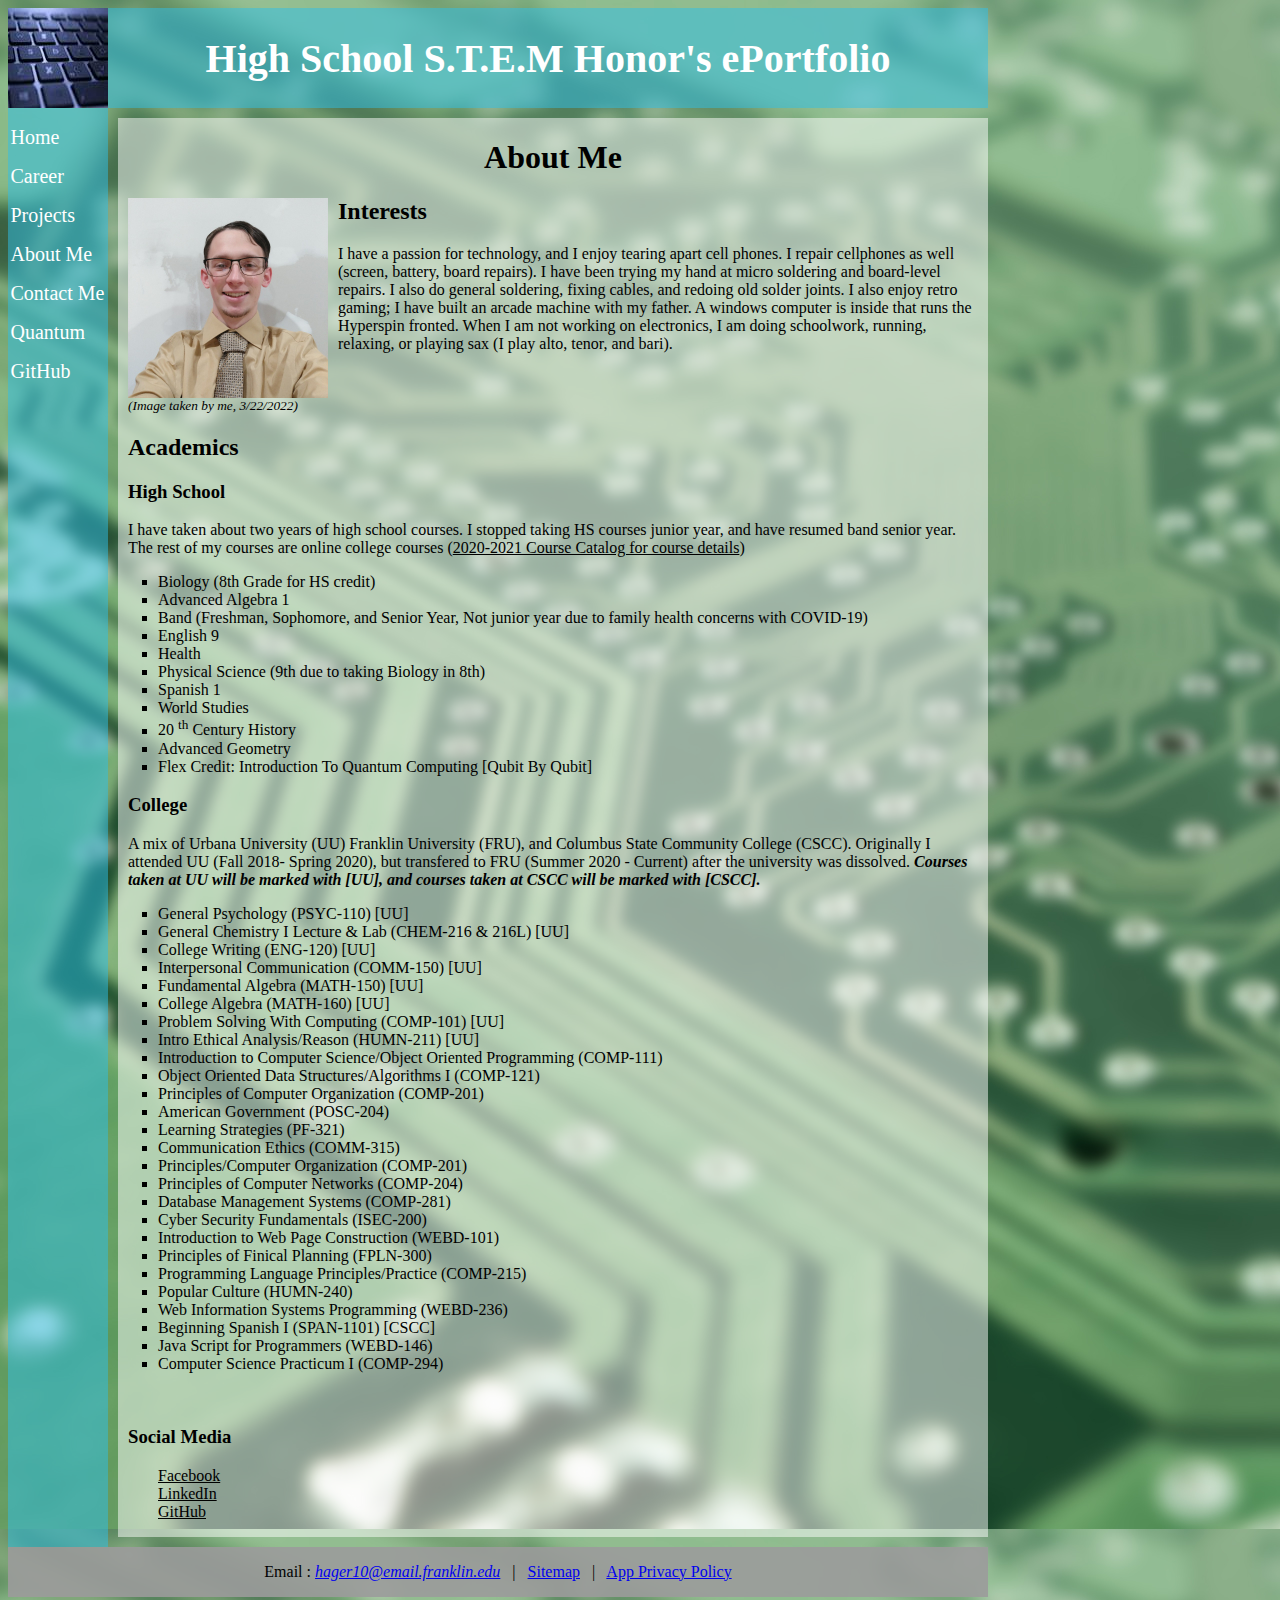
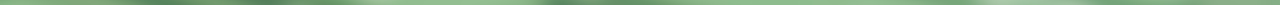
<file: aboutMe.html>
﻿<!DOCTYPE html>
<html lang="en">
<head>
    <meta charset="utf-8">
    <meta name="description" content="Academic (high school and college) and personal background (interests, what I do for fun)">
    <meta name="author" content="Elliott J. Hager">

    <script src="https://ajax.aspnetcdn.com/ajax/jQuery/jquery-3.6.0.js" type="text/javascript"></script>
    <script src="https://ajax.aspnetcdn.com/ajax/jquery.validate/1.17.0/jquery.validate.js" type="text/javascript"></script>
    <script type="text/javascript">
        $(document).ready(function () {
            //This statement takes the class of currentPage and changes the text color to red
            //The currentPage class does not contain any CSS and is a dummy class to pinpoint HTML objects
            //For color change to match the curren page of the site the user is on
            //This JavaScript is present on other pages (except for the sitemap)
            $(".currentPage").css("color", "red");

        });
    </script>

    <title>STEM Honors &ndash; About Me</title>
    <link rel="stylesheet" href="CSS/mainLayout.css">
    <link rel="stylesheet" href="CSS/scrolling.css">
    <link rel="stylesheet" href="CSS/aboutMe/aboutMe.css">
    <link rel="icon" href="images/icon/icon.ico">
</head>

    <body>
        <div class="grid">
            <a href="index.html"><img src="images/spacerImage.jpg" title="Black Laptop Keyboard" alt="Black computer keyboard, close to camera"></a>

            <header>
                <h1>High School S.T.E.M Honor's ePortfolio</h1>
            </header>

            <nav>
                <ul>
                    <li><a href="index.html">Home</a></li>

                    <li><p> </p>
                    <li>

                    <li><a href="career.html">Career</a></li>

                    <li><p> </p>
                    <li>

                    <li><a href="projects.html">Projects</a></li>

                    <li><p> </p>
                    <li>

                    <li><a href="aboutMe.html" class="currentPage">About Me</a></li>

                    <li><p> </p>
                    <li>

                    <li><a href="contactMe.html">Contact Me</a></li>

                    <li><p> </p>
                    <li>

                    <li><a href="https://ehag-fru.github.io/QxQ-Quantum-Portfolio/">Quantum</a></li>

                    <li><p> </p>
                    <li>

                    <li><a href="https://github.com/eHag-FRU">GitHub</a></li>
                </ul>
            </nav>

            <main>
                <h1>About Me</h1>

                <img src="images/aboutMe/picOfSelf.jpg" title="Elliott Hager" alt="Picture of Me Senior Year">


                <h2>Interests</h2>

                <p>
                    I have a passion for technology, and I enjoy tearing apart cell phones. I repair cellphones as well 
                    (screen, battery, board repairs). I have been trying my hand at micro soldering and board-level repairs.
                    I also do general soldering, fixing cables, and redoing old solder joints. I also enjoy retro gaming; 
                    I have built an arcade machine with my father. A windows computer is inside that runs the Hyperspin fronted. 
                    When I am not working on electronics, I am doing schoolwork, running, relaxing, or playing sax 
                    (I play alto, tenor, and bari).
                </p>

                <p id="clearFloat" class="citation"><em>(Image taken by me, 3/22/2022)</em></p>

                <h2>Academics</h2>

                <h3>High School</h3>
                <p>I have taken about two years of high school courses. I stopped taking HS courses junior year, and have resumed band senior year. The rest of my courses are online college courses (<a href="https://core-docs.s3.amazonaws.com/documents/asset/uploaded_file/592961/20-21_Course_Catalog__pdf.pdf">2020-2021 Course Catalog for course details</a>)</p>
                    <ul class="list">

                        <li>Biology (8th Grade for HS credit)</li>

                        <li>Advanced Algebra 1</li>

                        <li>Band (Freshman, Sophomore, and Senior Year, Not junior year due to family health concerns with COVID-19)</li>

                        <li>English 9</li>

                        <li>Health</li>

                        <li>Physical Science (9th due to taking Biology in 8th)</li>

                        <li>Spanish 1</li>

                        <li>World Studies</li>

                        <li>20 <sup>th</sup> Century History</li>

                        <li>Advanced Geometry</li>

                        <li>Flex Credit: Introduction To Quantum Computing [Qubit By Qubit]</li>


                    </ul>

                    <h3>College</h3>
                    <p>A mix of Urbana University (UU) Franklin University (FRU), and Columbus State Community College (CSCC). 
                        Originally I attended UU (Fall 2018- Spring 2020), but transfered to FRU (Summer 2020 - Current) after the university was dissolved. <strong><em>Courses taken at UU will be marked with [UU], and courses taken at CSCC will be marked with [CSCC].</em></strong>
                    </p>
                
                    <ul class="list">

                        <li>General Psychology (PSYC-110) [UU]</li>

                        <li>General Chemistry I Lecture & Lab (CHEM-216 & 216L) [UU]</li>

                        <li>College Writing (ENG-120) [UU]</li>

                        <li>Interpersonal Communication (COMM-150) [UU]</li>

                        <li>Fundamental Algebra (MATH-150) [UU]</li>

                        <li>College Algebra (MATH-160) [UU]</li>

                        <li>Problem Solving With Computing (COMP-101) [UU]</li>

                        <li>Intro Ethical Analysis/Reason (HUMN-211) [UU] </li>

                        <li>Introduction to Computer Science/Object Oriented Programming (COMP-111) </li>

                        <li>Object Oriented Data Structures/Algorithms I (COMP-121)</li>

                        <li>Principles of Computer Organization (COMP-201)</li>

                        <li>American Government (POSC-204)</li>

                        <li>Learning Strategies (PF-321)</li>

                        <li>Communication Ethics (COMM-315)</li>

                        <li>Principles/Computer Organization (COMP-201)</li>

                        <li>Principles of Computer Networks (COMP-204)</li>

                        <li>Database Management Systems (COMP-281)</li>

                        <li>Cyber Security Fundamentals (ISEC-200)</li>

                        <li>Introduction to Web Page Construction (WEBD-101)</li>

                        <li>Principles of Finical Planning (FPLN-300)</li>

                        <li>Programming Language Principles/Practice (COMP-215)</li>

                        <li>Popular Culture (HUMN-240)</li>

                        <li>Web Information Systems Programming (WEBD-236)</li>

                        <li>Beginning Spanish I (SPAN-1101) [CSCC]</li>

                        <li>Java Script for Programmers (WEBD-146)</li>
                        
                        <li>Computer Science Practicum I (COMP-294)</li>
                    </ul>

                <br>

                <h3>Social Media</h3>
                <ul>
                    <li><a href="https://www.facebook.com/elliott.hager.7/?viewas=">Facebook</a></li>

                    <li><a href="https://www.linkedin.com/in/elliott-hager-10b4a518b/">LinkedIn</a></li>

                    <li><a href="https://github.com/eHag-FRU">GitHub</a></li>

                </ul>


            </main>

            <footer>
                <p>Email : <a href="mailto:hager10@email.franklin.edu"><em>hager10@email.franklin.edu</em></a> &nbsp; &#124; &nbsp; <a href="sitemap.html">Sitemap</a> &nbsp; &#124; &nbsp; <a href="privacyPolicy.html">App Privacy Policy</a></p>
            </footer>
        </div>
    </body>
</html>
</file>
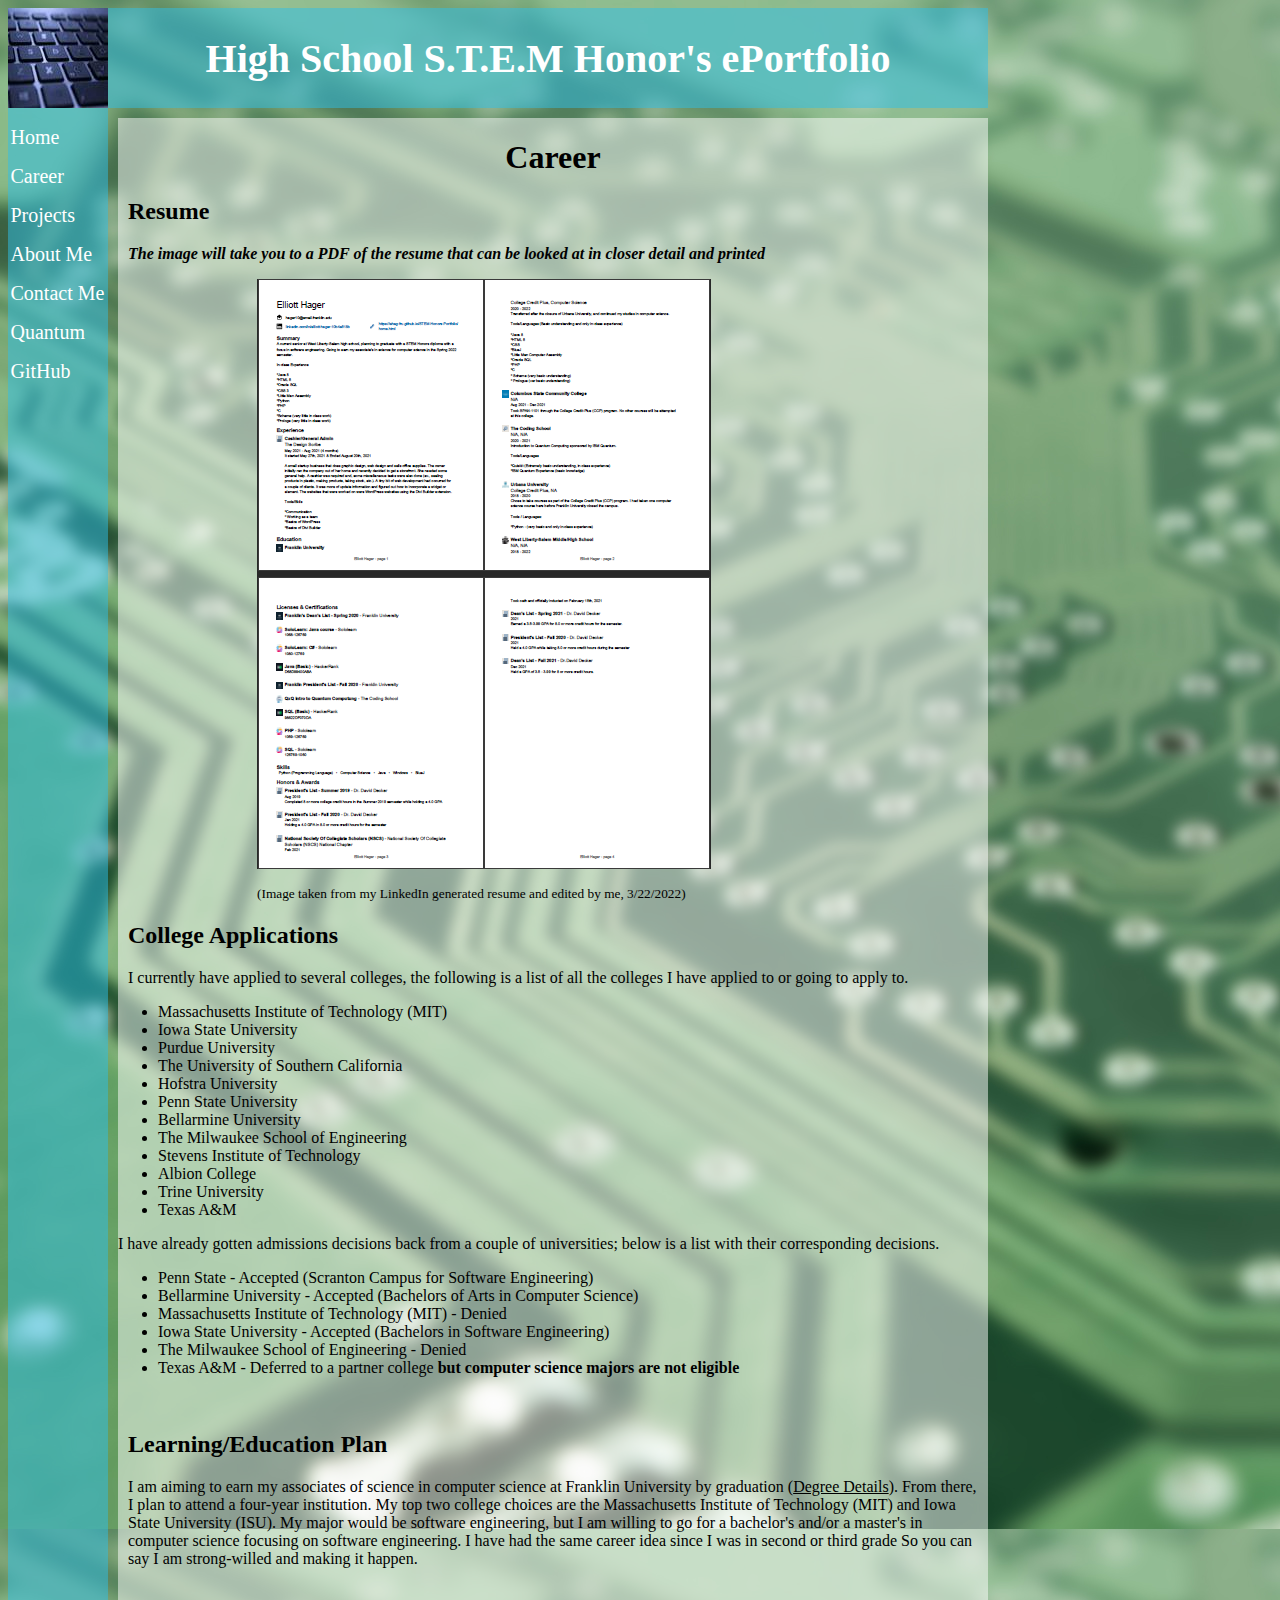
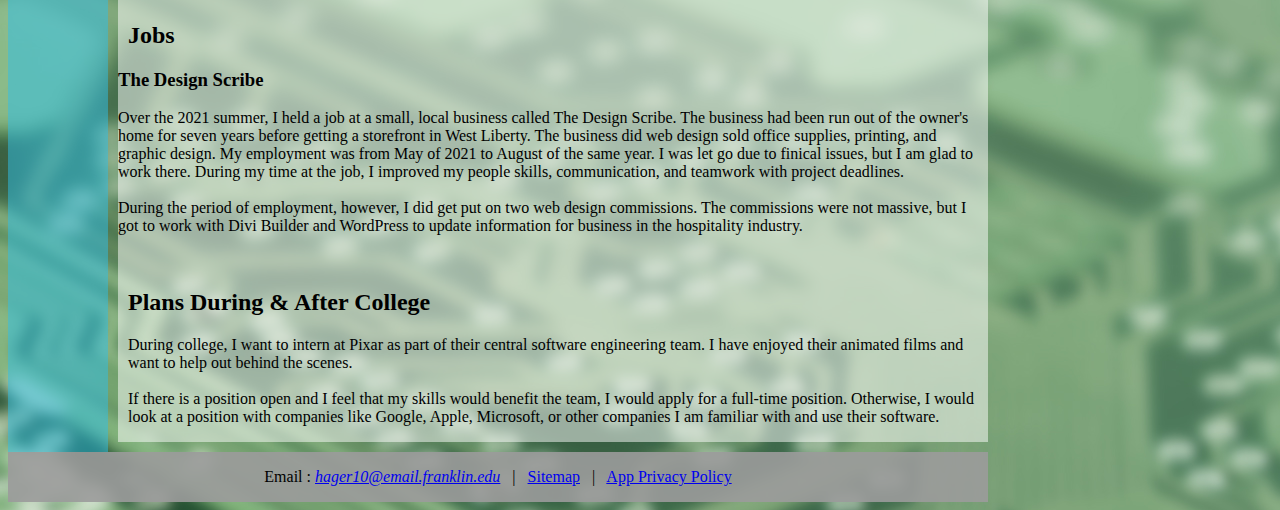
<file: career.html>
﻿<!DOCTYPE html>
<html lang="en">
<head>
    <meta charset="utf-8">
    <meta name="description" content="Resume, College Applications, Job Applications, and Future Education Plans">
    <meta name="author" content="Elliott J. Hager">

    <script src="https://ajax.aspnetcdn.com/ajax/jQuery/jquery-3.6.0.js" type="text/javascript"></script>
    <script src="https://ajax.aspnetcdn.com/ajax/jquery.validate/1.17.0/jquery.validate.js" type="text/javascript"></script>
    <script type="text/javascript">
        $(document).ready(function () {
            //This statement takes the class of currentPage and changes the text color to red
            //The currentPage class does not contain any CSS and is a dummy class to pinpoint HTML objects
            //For color change to match the curren page of the site the user is on
            //This JavaScript is present on other pages (except for the sitemap)
            $(".currentPage").css("color", "red");

        });
    </script>

    <title>STEM Honors &ndash; Career</title>
    <link rel="stylesheet" href="CSS/mainLayout.css">
    <link rel="stylesheet" href="CSS/scrolling.css">
    <link rel="stylesheet" href="CSS/career/career.css">
    <link rel="icon" href="images/icon/icon.ico">
</head>

    <body>
        <div class="grid">
            <a href="index.html"><img src="images/spacerImage.jpg" title="Black Laptop Keyboard" alt="Black computer keyboard, close to camera"></a>

            <header>
                <h1>High School S.T.E.M Honor's ePortfolio</h1>
            </header>

            <nav>
                <ul>
                    <li><a href="index.html">Home</a></li>

                    <li><p> </p>
                    <li>

                    <li><a href="career.html" class="currentPage">Career</a></li>

                    <li><p> </p>
                    <li>

                    <li><a href="projects.html">Projects</a></li>

                    <li><p> </p>
                    <li>

                    <li><a href="aboutMe.html">About Me</a></li>

                    <li><p> </p>
                    <li>

                    <li><a href="contactMe.html">Contact Me</a></li>

                    <li><p> </p>
                    <li>

                    <li><a href="https://ehag-fru.github.io/QxQ-Quantum-Portfolio/">Quantum</a></li>

                    <li><p> </p>
                    <li>

                    <li><a href="https://github.com/eHag-FRU">GitHub</a></li>
                </ul>
            </nav>

            <main>
                <h1>Career</h1>

                <h2>Resume</h2>

                <p><strong><em>The image will take you to a PDF of the resume that can be looked at in closer detail and printed</em></strong></p>

                <a href="PDF/Resume-Elliott-Hager.pdf" id="resumeImg"><img src="images/career/resume-bothPages.png" title="Resume" alt="Two page, LinkedIn generated resume"></a>

                <p id="citation">(Image taken from my LinkedIn generated resume and edited by me, 3/22/2022)</p>

                <h2>College Applications</h2>

                <p>
                    I currently have applied to several colleges, the following is a list of all the colleges I have applied to or going to apply to.
                    <ul>
                        <li>Massachusetts Institute of Technology (MIT)</li>
                        <li>Iowa State University</li>
                        <li>Purdue University</li>
                        <li>The University of Southern California</li>
                        <li>Hofstra University</li>
                        <li>Penn State University</li>
                        <li>Bellarmine University</li>
                        <li>The Milwaukee School of Engineering</li>
                        <li>Stevens Institute of Technology</li>
                        <li>Albion College</li>
                        <li>Trine University</li>
                        <li>Texas A&amp;M</li>
                    </ul>

                    I have already gotten admissions decisions back from a couple of universities; below is a list with their corresponding decisions.

                    <ul>
                        <li>Penn State - Accepted (Scranton Campus for Software Engineering)</li>
                        <li>Bellarmine University - Accepted (Bachelors of Arts in Computer Science)</li>
                        <li>Massachusetts Institute of Technology (MIT) - Denied</li>
                        <li>Iowa State University - Accepted (Bachelors in Software Engineering)</li>
                        <li>The Milwaukee School of Engineering - Denied</li>
                        <li>Texas A&amp;M - Deferred to a partner college <b>but computer science majors are not eligible</b></li>
                    </ul>

                </p>

                <br>

                <h2>Learning/Education Plan</h2>

                <p>
                    I am aiming to earn my associates of science in computer science at Franklin University by graduation (<a href="https://www.franklin.edu/degrees/associates/computer-science">Degree Details</a>). From there, I plan to attend a four-year institution.
                    My top two college choices are the Massachusetts Institute of Technology (MIT) and Iowa State University (ISU). My major would be software engineering, but I
                    am willing to go for a bachelor's and/or a master's in computer science focusing on software engineering. I have had the same career idea since I was in second or third grade
                    So you can say I am strong-willed and making it happen.
                </p>

                <br>

                <h2>Jobs</h2>

                <p>
                    <h3>The Design Scribe</h3>
                    Over the 2021 summer, I held a job at a small, local business called The Design Scribe. The business had been run out of the owner's home for seven years before getting a storefront in West Liberty.
                    The business did web design sold office supplies, printing, and graphic design. My employment was from May of 2021 to August of the same year. I was let go due to finical issues, but I am glad to work there. During my time at the job, I improved my people skills, communication, and teamwork with project deadlines.

                    <br><br>

                    During the period of employment, however, I did get put on two web design commissions. The commissions were not massive, but I got to work with Divi Builder and WordPress to update information for business in the hospitality industry.

                </p>

                <br>

                <h2>Plans During & After College</h2>

                <p>
                    During college, I want to intern at Pixar as part of their central software engineering team. I have enjoyed
                    their animated films and want to help out behind the scenes.

                    <br><br>

                    If there is a position open and I feel that my skills would benefit the team, I would apply for a full-time position.
                    Otherwise, I would look at a position with companies like Google, Apple, Microsoft, or other companies I am
                    familiar with and use their software.

                </p>
            </main>

            <footer>
                <p>Email : <a href="mailto:hager10@email.franklin.edu"><em>hager10@email.franklin.edu</em></a> &nbsp; &#124; &nbsp; <a href="sitemap.html">Sitemap</a> &nbsp; &#124; &nbsp; <a href="privacyPolicy.html">App Privacy Policy</a></p>
            </footer>
        </div>
    </body>
</html>
</file>
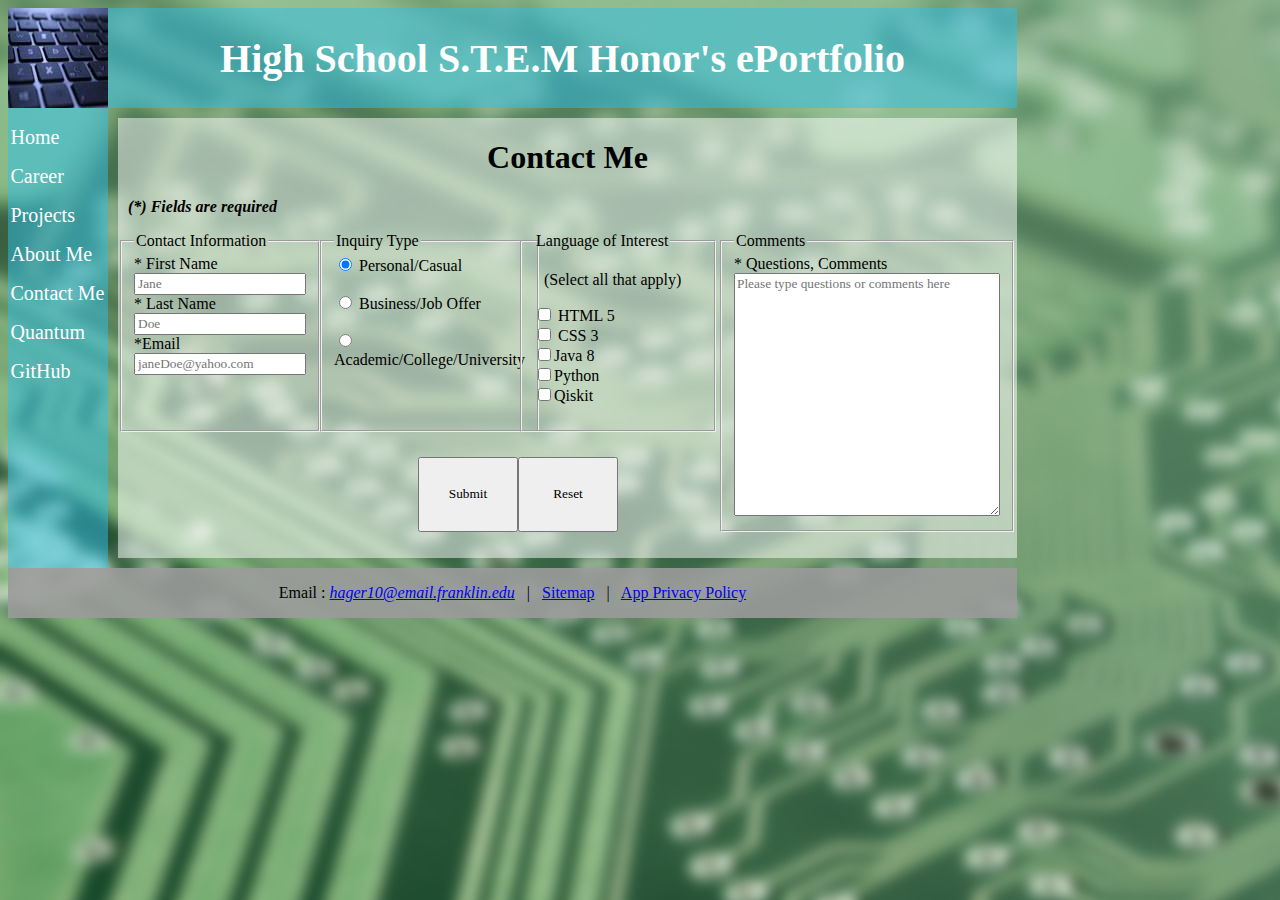
<file: contactMe.html>
﻿<!DOCTYPE html>
 <html lang="en">  
 <head>
     <meta charset="utf-8">
     <meta name="description" content="Form to reach out to me by email (Personal/Casual, Business, or Academic)">
     <meta name="author" content="Elliott J. Hager">

     <script src="https://ajax.aspnetcdn.com/ajax/jQuery/jquery-3.6.0.js" type="text/javascript"></script>
     <script src="https://ajax.aspnetcdn.com/ajax/jquery.validate/1.17.0/jquery.validate.js" type="text/javascript"></script>
     <script type="text/javascript">
        $(document).ready(function () {
            //This statement takes the class of currentPage and changes the text color to red
            //The currentPage class does not contain any CSS and is a dummy class to pinpoint HTML objects
            //For color change to match the curren page of the site the user is on
            //This JavaScript is present on other pages (except for the sitemap)
            $(".currentPage").css("color", "red");

        });
     </script>

     <title>STEM Honors &ndash; Contact Me</title>
     <link rel="stylesheet" href="CSS/mainLayout.css">
     <link rel="stylesheet" href="CSS/contactMe/contactMe.css">
     <link rel="icon" href="images/icon/icon.ico">
 </head>

    <body>
        <div class="grid">
            <a href="index.html"><img src="images/spacerImage.jpg" title="Black Computer Keyboard" alt="Black computer keyboard, close to camera"></a>

            <header>
                <h1>High School S.T.E.M Honor's ePortfolio</h1>
            </header>

            <nav>
                <ul>
                    <li><a href="index.html">Home</a></li>

                    <li><p> </p>
                    <li>

                    <li><a href="career.html">Career</a></li>

                    <li><p> </p>
                    <li>

                    <li><a href="projects.html">Projects</a></li>

                    <li><p> </p>
                    <li>

                    <li><a href="aboutMe.html">About Me</a></li>

                    <li><p> </p>
                    <li>

                    <li><a href="contactMe.html" class="currentPage">Contact Me</a></li>

                    <li><p> </p>
                    <li>

                    <li><a href="https://ehag-fru.github.io/QxQ-Quantum-Portfolio/">Quantum</a></li>

                    <li><p> </p>
                    <li>

                    <li><a href="https://github.com/eHag-FRU">GitHub</a></li>
                </ul>
            </nav>

            <main>
                <h1>Contact Me</h1>

                <p><strong><em>(*) Fields are required</em></strong></p>

                <form method="post" action="mailto:hager10@email.franklin.edu?subject=Portfolio" enctype="text/plain" id="formGrid">
                    <fieldset class="contactInfo">
                        <legend>Contact Information</legend>
                           <label for="fName" class="contactInfo">* First Name</label>
                           <input type="text" name="fName" id="fName" placeholder="Jane" required class="contactInfo">
                       
                           <label for="lName">* Last Name</label>
                           <input type="text" name="lName" id="lName" placeholder="Doe" required>
                        
                           <label for="Email">*Email</label>
                           <input type="email" name="Email" id="Email" placeholder="janeDoe@yahoo.com" required>
                    </fieldset>

                    <fieldset class="inquiryType">
                        <legend>Inquiry Type</legend> 
                        <input type="radio" name="InquiryType" value="Personal/Casual" checked="checked"> Personal/Casual <br><br>

                        <input type="radio" name="InquiryType" value="Business/Job Offer"> Business/Job Offer  <br><br>

                        <input type="radio" name="InquiryType" value="Academic/College/University"> Academic/College/University  <br><br>

                    </fieldset>

                    <fieldset class="programingLang">
                        <legend>Language of Interest</legend>

                        <p>(Select all that apply)</p>

                        <input type="checkbox" name="lang" value="HTML 5"> HTML 5 <br>

                        <input type="checkbox" name="lang" value="CSS 3"> CSS 3 <br>

                        <input type="checkbox" name="lang" value="Java 8">Java 8 <br>

                        <input type="checkbox" name="lang" value="Python">Python <br>

                        <input type="checkbox" name="lang" value="Qiskit">Qiskit
                    </fieldset>

                    <fieldset class="comments">
                        <legend>Comments</legend>
                        <label for="QuestionsAndComments">* Questions, Comments</label>
                        <textarea name="QuestionsAndComments" placeholder="Please type questions or comments here" id="QuestionsAndComments" required></textarea>
                    </fieldset>


                    <button type="reset" class="reset">Reset</button>
                    <button type="submit" class="submit">Submit</button>
                </form>
            </main>

            <footer>
                <p>Email : <a href="mailto:hager10@email.franklin.edu"><em>hager10@email.franklin.edu</em></a> &nbsp; &#124; &nbsp; <a href="sitemap.html">Sitemap</a> &nbsp; &#124; &nbsp; <a href="privacyPolicy.html">App Privacy Policy</a></p>
        </div>
    </body>
</html>
</file>
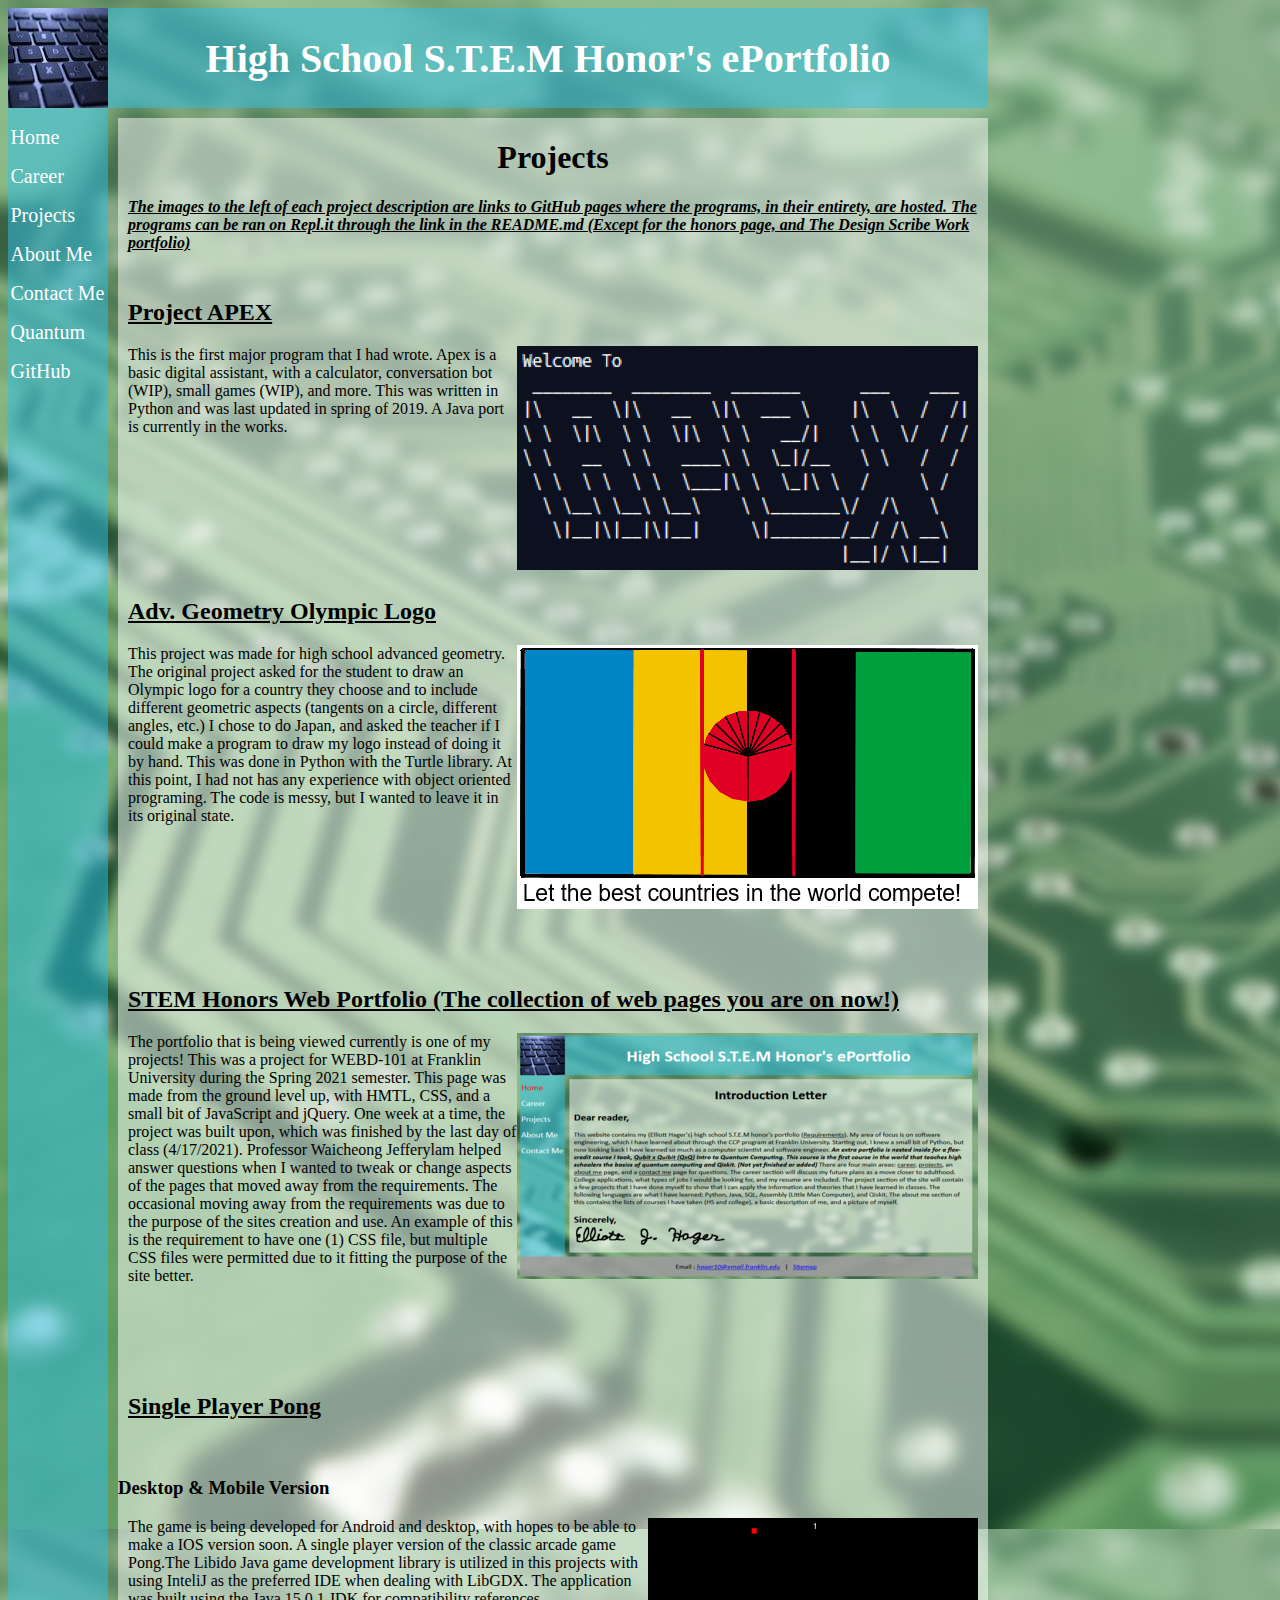
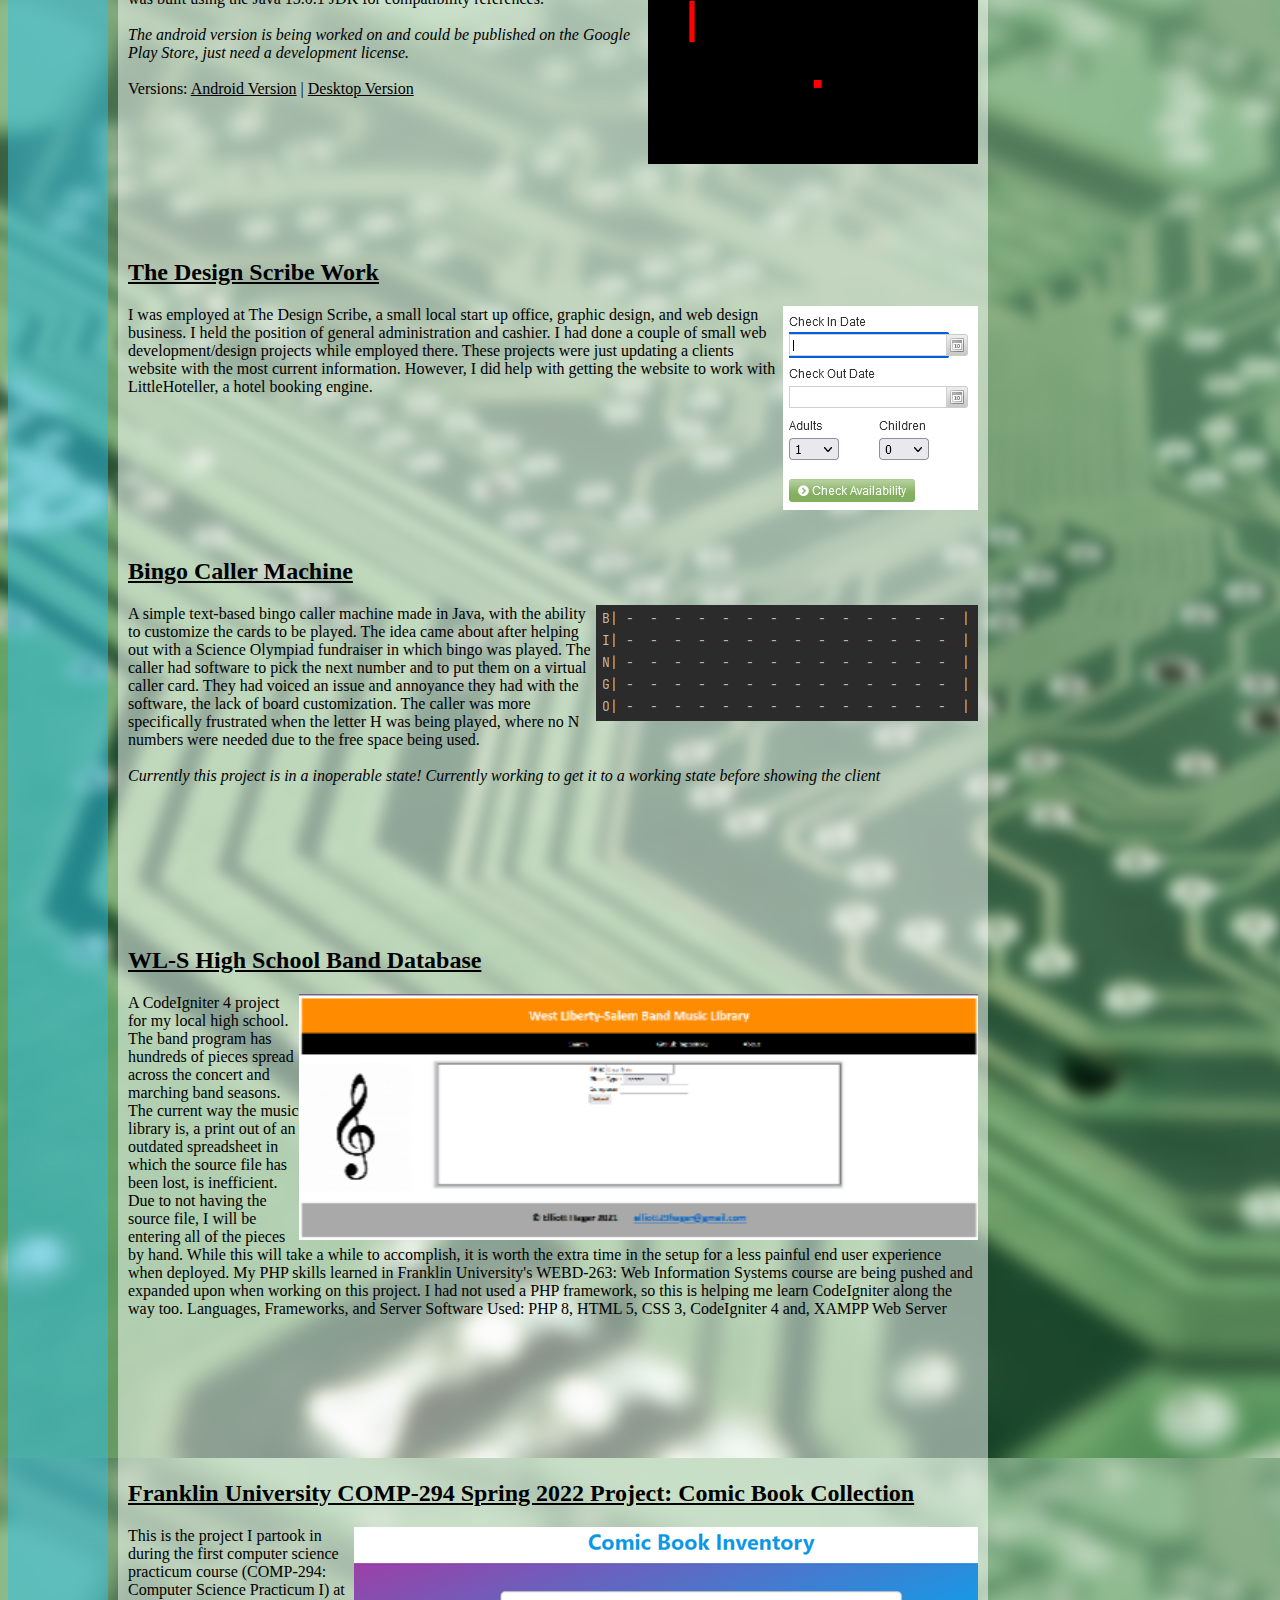
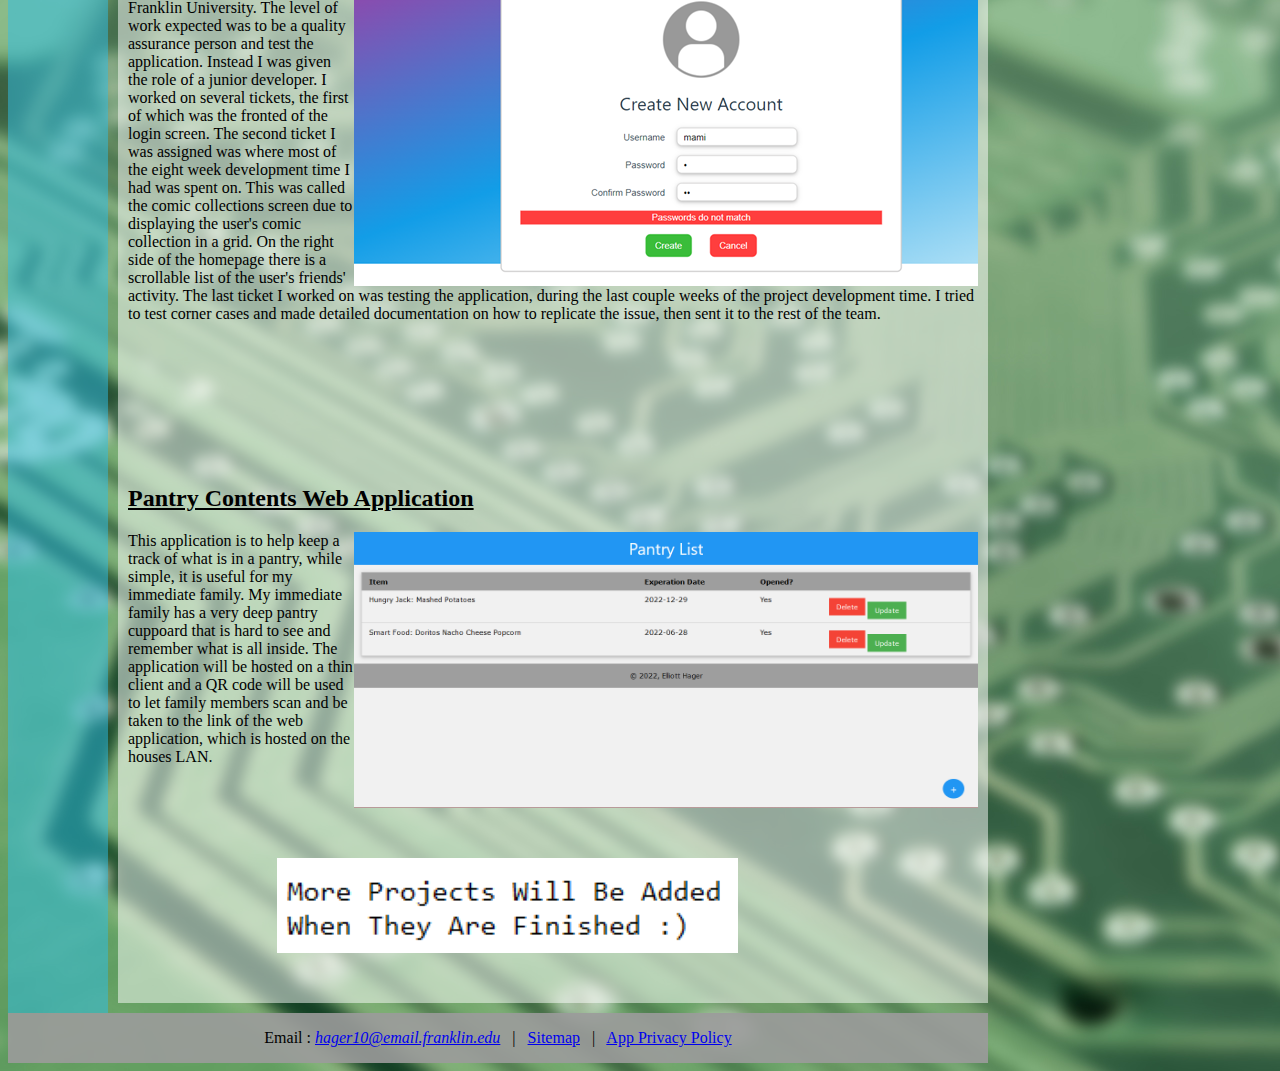
<file: projects.html>
﻿<!DOCTYPE html>
<html lang="en"> 
<head>
    <meta charset="utf-8">
    <meta name="description" content="Projects I have done off to test out newly learned things, and to keep my skills sharp.">
    <meta name="author" content="Elliott J. Hager">

    <script src="https://ajax.aspnetcdn.com/ajax/jQuery/jquery-3.6.0.js" type="text/javascript"></script>
    <script src="https://ajax.aspnetcdn.com/ajax/jquery.validate/1.17.0/jquery.validate.js" type="text/javascript"></script>
    <script type="text/javascript">
        $(document).ready(function () {
            //This statement takes the class of currentPage and changes the text color to red
            //The currentPage class does not contain any CSS and is a dummy class to pinpoint HTML objects
            //For color change to match the curren page of the site the user is on
            //This JavaScript is present on other pages (except for the sitemap)
            $(".currentPage").css("color", "red");

        });
    </script>

    <title>STEM Honors &ndash; Projects</title>
    <link rel="stylesheet" href="CSS/mainLayout.css">
    <link rel="stylesheet" href="CSS/scrolling.css">
    <link rel="stylesheet" href="CSS/projects/projects.css">
    <link rel="icon" href="images/icon/icon.ico">
</head>

    <body>
        <div class="grid">
            <a href="index.html"><img src="images/spacerImage.jpg" title="Black Computer Keyboard" alt="Black computer keyboard, close to camera"></a>

            <header>
                <h1>High School S.T.E.M Honor's ePortfolio</h1>
            </header>

            <nav>
                <ul>
                    <li><a href="index.html">Home</a></li>

                    <li><p> </p>
                    <li>

                    <li><a href="career.html">Career</a></li>

                    <li><p> </p>
                    <li>

                    <li><a href="projects.html" class="currentPage">Projects</a></li>

                    <li><p> </p>
                    <li>

                    <li><a href="aboutMe.html">About Me</a></li>

                    <li><p> </p>
                    <li>

                    <li><a href="contactMe.html">Contact Me</a></li>

                    <li><p> </p>
                    <li>

                    <li><a href="https://ehag-fru.github.io/QxQ-Quantum-Portfolio/">Quantum</a></li>

                    <li><p> </p>
                    <li>

                    <li><a href="https://github.com/eHag-FRU">GitHub</a></li>
                </ul>
            </nav>

            <main>
                <h1>Projects</h1>

                <p id="note">
                    <strong>
                        <em>
                            The images to the left of each project description are links to GitHub pages where the programs, in
                            their entirety, are hosted. The programs can be ran on Repl.it through the link in the README.md (Except for the honors page, and The Design Scribe Work portfolio)
                        </em>
                    </strong>
                </p>


                <h2><br>Project APEX</h2>
                <a href="https://github.com/eHag-FRU/Project-APEX"><img src="images/projects/apex.png" title="APEX" alt="Black screen that says welcome to Apex"></a>

                <p>
                    This is the first major program that I had wrote. Apex is a basic digital assistant, with a calculator, conversation bot (WIP), small games (WIP), and more.
                    This was written in Python and was last updated in spring of 2019. A Java port is currently in the works.
                </p>


                <br><br><br><br><br><br><br><h2 class="clearFloat">Adv. Geometry Olympic Logo</h2>
                <a href="https://github.com/eHag-FRU/Adv.-Geometry-Logo"><img src="images/projects/olympicLogo.png" title="Custom Japanese Olympic Flag" alt="A geometric focused, custom Japanese flag colored based on the olympic colors"></a>

                <p>
                    This project was made for high school advanced geometry. The original project asked for the student to draw an Olympic
                    logo for a country they choose and to include different geometric aspects (tangents on a circle, different angles, etc.)
                    I chose to do Japan, and asked the teacher if I could make a program to draw my logo instead of doing it by hand.
                    This was done in Python with the Turtle library. At this point, I had not has any experience with object oriented programing.
                    The code is messy, but I wanted to leave it in its original state.
                </p>

                <br><br><br><br><br><br><br><h2 class="clearFloat">STEM Honors Web Portfolio (The collection of web pages you are on now!)</h2>
                <a href="home.html"><img src="images/projects/honorsPage.PNG" title="Homepage" alt="Homepage of STEM Honors E-Portfolio"></a>

                <p>
                    The portfolio that is being viewed currently is one of my projects! This was a project for WEBD-101 at Franklin University during the Spring 2021
                    semester. This page was made from the ground level up, with HMTL, CSS, and a small bit of JavaScript and jQuery. One week at a time, the project was
                    built upon, which was finished by the last day of class (4/17/2021). Professor Waicheong Jefferylam helped answer questions when I wanted to tweak or change
                    aspects of the pages that moved away from the requirements. The occasional moving away from the requirements was due to the purpose of the sites creation and use.
                    An example of this is the requirement to have one (1) CSS file, but multiple CSS files were permitted due to it fitting the purpose of the site better.
                </p>


                <br><br><br><br><h2 class="clearFloat">Single Player Pong</h2>
                <br><h3>Desktop & Mobile Version</h3>
                <img src="images/projects/PC_Screenshot.png" title="Pong PC Screenshot" alt="Black screen with red paddle and ball representing the classic game Pong">


                <p>

                    The game is being developed for Android and desktop, with hopes to be able to make a IOS version soon.
                    A single player version of the classic arcade game Pong.The Libido Java game development library is utilized
                    in this projects with using InteliJ as the preferred IDE when dealing with LibGDX.
                    The application was built using the Java 15.0.1 JDK for compatibility references.

                    <br><br>

                    <em>The android version is being worked on and could be published on the Google Play Store, just need a development license.</em>

                    <br><br>

                    Versions: <a href="https://github.com/eHag-FRU/Android_Pong">Android Version</a> | <a href="https://github.com/eHag-FRU/Pong">Desktop Version</a>
                </p>



                <br><br><br><br><br><br><br><h2 class="clearFloat">The Design Scribe Work</h2>
                <a href="https://github.com/eHag-FRU/The-Design-Scribe-Web-Devlopment-Work"><img src="images/projects/Little Hotellier Booking Widget.png" title="Little Hotellier Booking Widget" alt="Screenshot of the calendar booking widget offered with Little Hotellier hotel booking engine"></a>

                <p>
                    I was employed at The Design Scribe, a small local start up office, graphic design, and web design business. I held the position of general administration and cashier.
                    I had done a couple of small web development/design projects while employed there. These projects were just updating a clients website with the most current information.
                    However, I did help with getting the website to work with LittleHoteller, a hotel booking engine.
                </p>


                <br><br><br><br><br><br><br><h2 class="clearFloat">Bingo Caller Machine</h2>
                <a href="https://github.com/eHag-FRU/Bingo-Caller-Machine"><img src="images/projects/Caller Card.png" title="Bingo Caller Machine Caller Card" alt="Screenshot of the text-based caller card"></a>

                <p>
                    A simple text-based bingo caller machine made in Java, with the ability to customize the cards to be played. The idea came about after helping out with a Science Olympiad fundraiser in which bingo was played.
                    The caller had software to pick the next number and to put them on a virtual caller card. They had voiced an issue and annoyance they had with the software, the lack of board customization.
                    The caller was more specifically frustrated when the letter H was being played, where no N numbers were needed due to the free space being used.

                    <br><br>

                    <em>Currently this project is in a inoperable state! Currently working to get it to a working state before showing the client</em>
                </p>


                <br><br><br><br><br><br><br><h2 class="clearFloat">WL-S High School Band Database</h2>
                <a href="https://github.com/eHag-FRU/wlsMusicDatabase"><img src="images/projects/wlsBandDatabase.png" title="WLS Band Music Database" alt="Screenshot of the homepage of the WLS Band Music Database"></a>

                <p>
                    A CodeIgniter 4 project for my local high school. The band program has hundreds of pieces spread across the concert and marching band seasons. The current way the music library is, a print out of an outdated spreadsheet in which the source file has been lost, is inefficient. Due to not having the source file, I will be entering all of the pieces by hand. While this will take a while to accomplish, it is worth the extra time in the setup for a less painful end user experience when deployed.
                    My PHP skills learned in Franklin University's WEBD-263: Web Information Systems course are being pushed and expanded upon when working on this project. I had not used a PHP framework, so this is helping me learn CodeIgniter along the way too.

                    Languages, Frameworks, and Server Software Used:

                    PHP 8,
                    HTML 5,
                    CSS 3,
                    CodeIgniter 4 and,
                    XAMPP Web Server

                </p>


                <br><br><br><br><br><br><br><h2 class="clearFloat">Franklin University COMP-294 Spring 2022 Project: Comic Book Collection</h2>
                <a href="https://github.com/eHag-FRU/FranklinUniverstity-COMP294-Praticum-Spring2022"><img src="images/projects/COMP-294.png" title="Comic Book Login Screen" alt="Screenshot of the login screen of the comic book collection application"></a>

                <p>
                    This is the project I partook in during the first computer science practicum course (COMP-294: Computer Science Practicum I) at Franklin University. The level of work expected was to be a quality assurance person and test the application.

                    Instead I was given the role of a junior developer. I worked on several tickets, the first of which was the fronted of the login screen. The second ticket I was assigned was where most of the eight week development time I had was spent on. This was called the comic collections screen due to displaying the user's comic collection in a grid. On the right side of the homepage there is a scrollable list of the user's friends' activity.

                    The last ticket I worked on was testing the application, during the last couple weeks of the project development time. I tried to test corner cases and made detailed documentation on how to replicate the issue, then sent it to the rest of the team.

                </p>

                <br><br><br><br><br><br><br><h2 class="clearFloat">Pantry Contents Web Application</h2>
                <a href="https://github.com/eHag-FRU/PantryContentApp"><img src="images/projects/pantryContentApp.png" title="Pantry Content Web Application" alt="Screenshot of the pantry content web application" style="width: 624px;"></a>

                <p>
                    This application is to help keep a track of what is in a pantry, while simple, it is useful for my immediate family. My immediate family has a very deep pantry cuppoard that is hard to see and remember what is all inside.

The application will be hosted on a thin client and a QR code will be used to let family members scan and be taken to the link of the web application, which is hosted on the houses LAN.

                </p>

                <br>

                <img src="images/projects/upcoming.png" class="clearFloat" id="moreSoon" title="More Soon" alt="There are more projects to come">



            </main>

            <footer>
                <p>Email : <a href="mailto:hager10@email.franklin.edu"><em>hager10@email.franklin.edu</em></a> &nbsp; &#124; &nbsp; <a href="sitemap.html">Sitemap</a> &nbsp; &#124; &nbsp; <a href="privacyPolicy.html">App Privacy Policy</a></p>
        </div>
    </body>
</html>
</file>
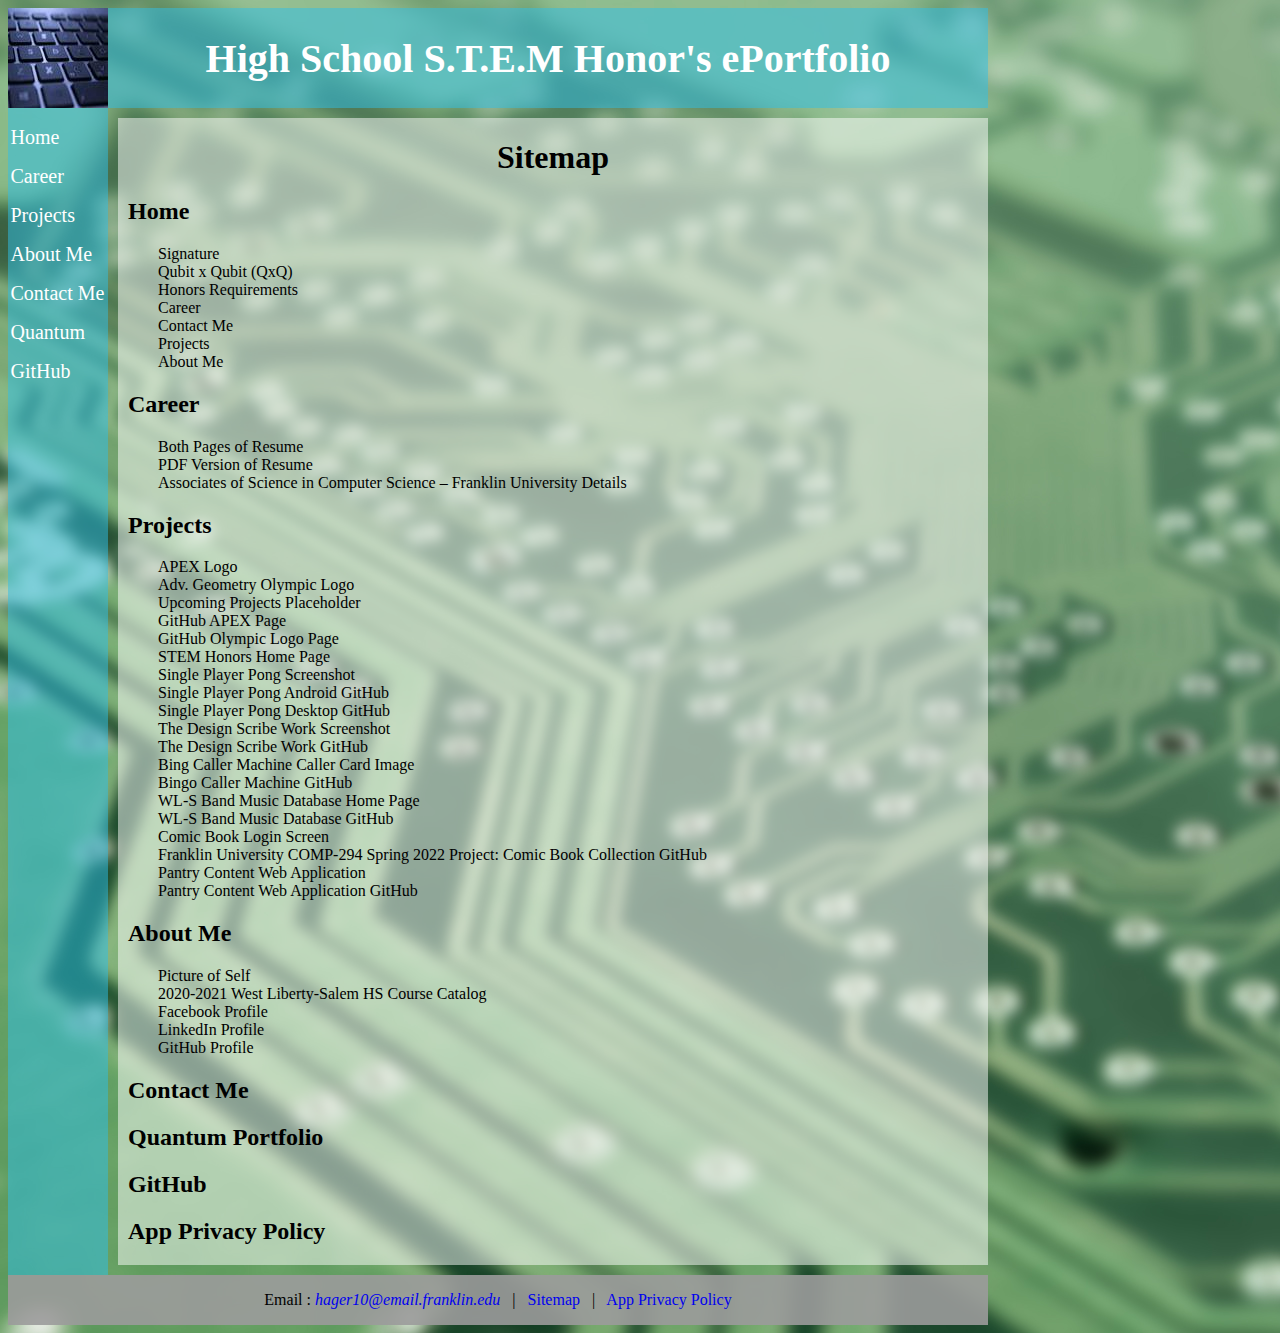
<file: sitemap.html>
﻿<!DOCTYPE html>
<html lang="en">
<head>
    <meta charset="utf-8">
    <meta name="description" content="All of the external, internal, and file links on the home page and subsequent pages.">
    <meta name="author" content="Elliott J. Hager">
    <title>STEM Honors &ndash; Site Map</title>
    <link rel="stylesheet" href="CSS/mainLayout.css">
    <link rel="stylesheet" href="CSS/scrolling.css">
    <link rel="stylesheet" href="CSS/sitemap/sitemap.css">
    <link rel="icon" href="images/icon/icon.ico">
</head>

<body>
    <div class="grid">
        <a href="index.html"><img src="images/spacerImage.jpg" title="Black Laptop Keyboard" alt="Black computer keyboard, close to camera"></a>

        <header>
            <h1>High School S.T.E.M Honor's ePortfolio</h1>
        </header>

        <nav>
            <ul>
                <li><a href="index.html" class="currentPage">Home</a></li>

                <li><p> </p>
                <li>

                <li><a href="career.html">Career</a></li>

                <li><p> </p>
                <li>

                <li><a href="projects.html">Projects</a></li>

                <li><p> </p>
                <li>

                <li><a href="aboutMe.html">About Me</a></li>

                <li><p> </p>
                <li>

                <li><a href="contactMe.html">Contact Me</a></li>

                <li><p> </p>
                <li>

                <li><a href="https://ehag-fru.github.io/QxQ-Quantum-Portfolio/">Quantum</a></li>


                <li><p> </p>
                <li>

                <li><a href="https://github.com/eHag-FRU">GitHub</a></li>
            </ul>
        </nav>

        <main>

            <h1>Sitemap</h1>

            <h2><a href="index.html">Home</a></h2>
            <ul>
                <li><a href="images/signature.png">Signature</a></li>

                <li><a href="https://www.qubitbyqubit.org/">Qubit x Qubit (QxQ)</a></li>

                <li><a href="http://education.ohio.gov/Topics/Ohio-s-Graduation-Requirements/Honors-Diplomas/STEM-Honors-Diploma">Honors Requirements</a></li>

                <li><a href="career.html">Career</a></li>

                <li><a href="contactMe.html">Contact Me</a></li>

                <li><a href="projects.html">Projects</a></li>

                <li><a href="aboutMe.html">About Me</a></li>
            </ul>

            <h2><a href="career.html">Career</a></h2>
            <ul>
                <li><a href="images/career/resume-bothPages.png">Both Pages of Resume</a></li>

                <li><a href="PDF/Resume-Elliott-Hager.pdf">PDF Version of Resume</a></li>

                <li><a href="https://www.franklin.edu/degrees/associates/computer-science">Associates of Science in Computer Science &ndash; Franklin University Details</a></li>
            </ul>

            <h2><a href="projects.html">Projects</a></h2>
            <ul>
                <li><a href="images/projects/apex.png">APEX Logo</a></li>

                <li><a href="images/projects/olympicLogo.png">Adv. Geometry Olympic Logo</a></li>

                <li><a href="images/projects/upcoming.png">Upcoming Projects Placeholder</a></li>

                <li><a href="https://github.com/eHag-FRU/Project-APEX">GitHub APEX Page</a></li>

                <li><a href="https://github.com/eHag-FRU/Adv.-Geometry-Logo">GitHub Olympic Logo Page</a></li>

                <li><a href="images/projects/honorsPage.PNG">STEM Honors Home Page</a></li>

                <li><a href="images/projects/PC_Screenshot.png">Single Player Pong Screenshot</a></li>

                <li><a href="https://github.com/eHag-FRU/Android_Pong">Single Player Pong Android GitHub</a></li>

                <li><a href="https://github.com/eHag-FRU/Pong">Single Player Pong Desktop GitHub</a></li>

                <li><a href="images/projects/Little Hotellier Booking Widget.png">The Design Scribe Work Screenshot</a></li>

                <li><a href="https://github.com/eHag-FRU/The-Design-Scribe-Web-Devlopment-Work">The Design Scribe Work GitHub</a></li>

                <li><a href="images/projects/Caller Card.png">Bing Caller Machine Caller Card Image</a></li>

                <li><a href="https://github.com/eHag-FRU/Bingo-Caller-Machine">Bingo Caller Machine GitHub</a></li>

                <li><a href="images/projects/wlsBandDatabase.png">WL-S Band Music Database Home Page</a></li>

                <li><a href="https://github.com/eHag-FRU/wlsMusicDatabase">WL-S Band Music Database GitHub</a></li>
                
                <li><a href="images/projects/COMP-294.png">Comic Book Login Screen</a></li>

                <li><a href="https://github.com/eHag-FRU/FranklinUniverstity-COMP294-Praticum-Spring2022">Franklin University COMP-294 Spring 2022 Project: Comic Book Collection GitHub</a></li>
                
                <li><a href="images/projects/pantryContentApp.png">Pantry Content Web Application</a></li>

                <li><a href="https://github.com/eHag-FRU/PantryContentApp">Pantry Content Web Application GitHub</a></li>
            </ul>

            <h2><a href="aboutMe.html">About Me</a></h2>
            <ul>
                <li><a href="images/aboutMe/picOfSelf.jpg">Picture of Self</a></li>

                <li><a href="https://core-docs.s3.amazonaws.com/documents/asset/uploaded_file/592961/20-21_Course_Catalog__pdf.pdf">2020-2021 West Liberty-Salem HS Course Catalog</a></li>

                <li><a href="https://www.facebook.com/elliott.hager.7/?viewas=">Facebook Profile</a></li>

                <li><a href="https://www.linkedin.com/in/elliott-hager-10b4a518b/">LinkedIn Profile</a></li>

                <li><a href="https://www.github.com/eHag-FRU/">GitHub Profile</a></li>
            </ul>

            <h2><a href="contactMe.html">Contact Me</a></h2>

            <h2><a href="https://ehag-fru.github.io/QxQ-Quantum-Portfolio/">Quantum Portfolio</a></h2>

            <h2><a href="https://github.com/eHag-FRU">GitHub</a></h2>
            
            <h2><a href="privacyPolicy.html">App Privacy Policy</a></h2>
        </main>

        <footer>
            <p>Email : <a href="mailto:hager10@email.franklin.edu"><em>hager10@email.franklin.edu</em></a> &nbsp; &#124; &nbsp; <a href="sitemap.html">Sitemap</a> &nbsp; &#124; &nbsp; <a href="privacyPolicy.html">App Privacy Policy</a></p>
        </footer>
    </div>
</body>
</html>
</file>
<file: CSS/mainLayout.css>
/*tgap is the gap between the header and main section of the body. 
  bgap is the gap between the main section of the body and the footer.
  gap is the space between the navigation and the main section of the body
*/
.grid {
	display: grid;
	grid-template: 
	"logo  header header   header" 100px
	"nav    tgap   tgap     tgap" 10px
	"nav     gap   content content" 440px
	"nav     bgap   bgap     bgap" 10px
	"footer  footer footer  footer" 50px
	/ 100px  10px   799px    100px;
	}

#signature {
	width: 444px;
	height: 50px;
}

* {
	font-family: Calibri;
}

body {
	background: url("../images/background.jpg");
}

img {
	grid-area: logo;
}

header {
	grid-area: header;
	background-color: rgba(46, 192, 234, 0.50);
	color: white;
	text-align: center;
	font-size: 20px;
}

nav {
	grid-area: nav;
	list-style-type: none;
	background-color: rgba(46, 192, 234, 0.50);
}

nav ul {
	list-style-type: none;
	color: white;	
	display: inline;
}

nav ul a {
		text-decoration: none;
		font-size: 20px;
		margin: 2.5px;
	}

/*Visited links in the navigation*/
nav a:visited {
	color: white;  /*The color is white so then the color does not clash with the background*/
}

/*Mouse hover over the navigation*/
nav a:hover {
	color: #333;
}

nav a:link {
	color: white;
}

/*The main section of the body*/
main {
	grid-area: content;
	font-family: Calibri;
	background-color: rgba(255, 255, 255, 0.50);
}

main h1 {
	text-align: center;
}

/*The main paragraph, header 1, and header 2*/
main p, h2 {
	margin-left: 10px;
	margin-right: 10px;
}

footer {
	grid-area: footer;
	background-color: rgba(155, 155, 155, 0.90);
	text-align: center;
}

main a {
	color: black;
}

main a:hover {
color: white;
}

.currentPage {
	/*This is a dummy class that will be used with jQuery to change elements*/
}
</file>
<file: CSS/scrolling.css>
/*tgap is the gap between the header and main section of the body. 
  bgap is the gap between the main section of the body and the footer.
  gap is the space between the navigation and the main section of the body
*/
.grid {
	display: grid;
	grid-template: 
	"logo  header header   header" 100px
	"nav    tgap   tgap     tgap" 10px
	"nav     gap   content content" 1fr
	"nav     bgap   bgap     bgap" 10px
	"footer  footer footer  footer" 50px
	/ 100px  10px   770px    100px;
	}

/*Mouse hover over the navigation*/
nav a:hover {
	color: #333;
}

/*#signature {
	width: 444px;
	height: 50px;
}

* {
	font-family: Calibri;
}

body {
	background: url(images/background.jpg);
}

img {
	grid-area: logo;
}

header {
	grid-area: header;
	background-color: rgba(46, 192, 234, 0.50);
	color: white;
	text-align: center;
	font-size: 20px;
}

nav {
	grid-area: nav;
	list-style-type: none;
	background-color: rgba(46, 192, 234, 0.50);
}

nav ul {
	list-style-type: none;
	color: white;	
	display: inline;
}

	nav ul a {
		text-decoration: none;
		font-size: 20px;
		margin: 2.5px;
	}*/

	/*Visited links in the navigation*/
	/*nav a:visited {
		color: white;*/  /*The color is white so then the color does not clash with the background*/
	/*}*/

/*Mouse hover over the navigation*/
/*nav a:hover {
	color: #333;
}

nav a:link {
	color: white;
}*/

/*The main section of the body*/
/*main {
	grid-area: content;
	font-family: Calibri;
	background-color: rgba(255, 255, 255, 0.50);
}*/

/*The main paragraph, header 1, and header 2*/
/*main p, h1, h2 {
	margin-left: 10px;
	margin-right: 10px;
}

footer {
	grid-area: footer;
	background-color: rgba(155, 155, 155, 0.90);
	text-align: center;
}*/
</file>
<file: CSS/aboutMe/aboutMe.css>
body main h1 {
    text-align: center;
}

body main img {
    float: left;
    margin-right: 10px;
    margin-left: 10px;
    height: 200px;
}

body main h3 {
    margin-left: 10px;
}

body main ul {
    text-align: left;
    list-style: none;
}

.list{
    list-style: square;
}

#clearFloat {
    clear: both;
}

.citation {
    font-size: smaller; 
}
</file>
<file: CSS/career/career.css>
body main h1 {
    text-align: center;
}

#resumeImg {
    margin-left: 139px;
    margin-right: 139px;
    height: 420px;
}

#citation {
    margin-left: 139px;
    font-size: smaller;
}
</file>
<file: CSS/contactMe/contactMe.css>
#formGrid {
    display: grid;

    grid-template:
        "contactInfo contactInfo inquiryType inquiryType programingLang programingLang comments comments" 100px
        "contactInfo contactInfo inquiryType inquiryType programingLang programingLang comments comments" 100px
        ". . .  submit reset . comments comments" 100px
        /100px 100px 100px 100px 100px 100px 100px 100px 100px 100px
}

.contactInfo {
    grid-area: contactInfo;
}

.programingLang {
    grid-area: programingLang;
}

.inquiryType {
    grid-area: inquiryType;
}

.comments {
    grid-area: comments;
}

.reset {
    margin-top: 25px;
    height: auto;
    width: auto;
    grid-area: reset;
}

.submit {
    margin-top: 25px;
    height: auto;
    width: auto;
    grid-area: submit;

}

body main ul li {
    list-style: none;
    display: inline-grid;  
}

textarea {
    width: 260px;
    height: 237px;
}
</file>
<file: CSS/projects/projects.css>
body main h1 {
    text-align: center;
}

body main h2 {
    text-decoration: underline;
}

body main img {
    float: right;
    margin-right: 10px;
}

#note {
    text-decoration: underline;
}

.clearFloat {
    clear: both;
}

#moreSoon {
    margin: 50px 250px;

}
</file>
<file: CSS/sitemap/sitemap.css>
* {
    text-decoration: none;
}

ul {
    list-style: none;
}

h2 a, li a{ 
    color: black;
}

body main li a:hover , h2 a:hover {
    color: red;
}
</file>
